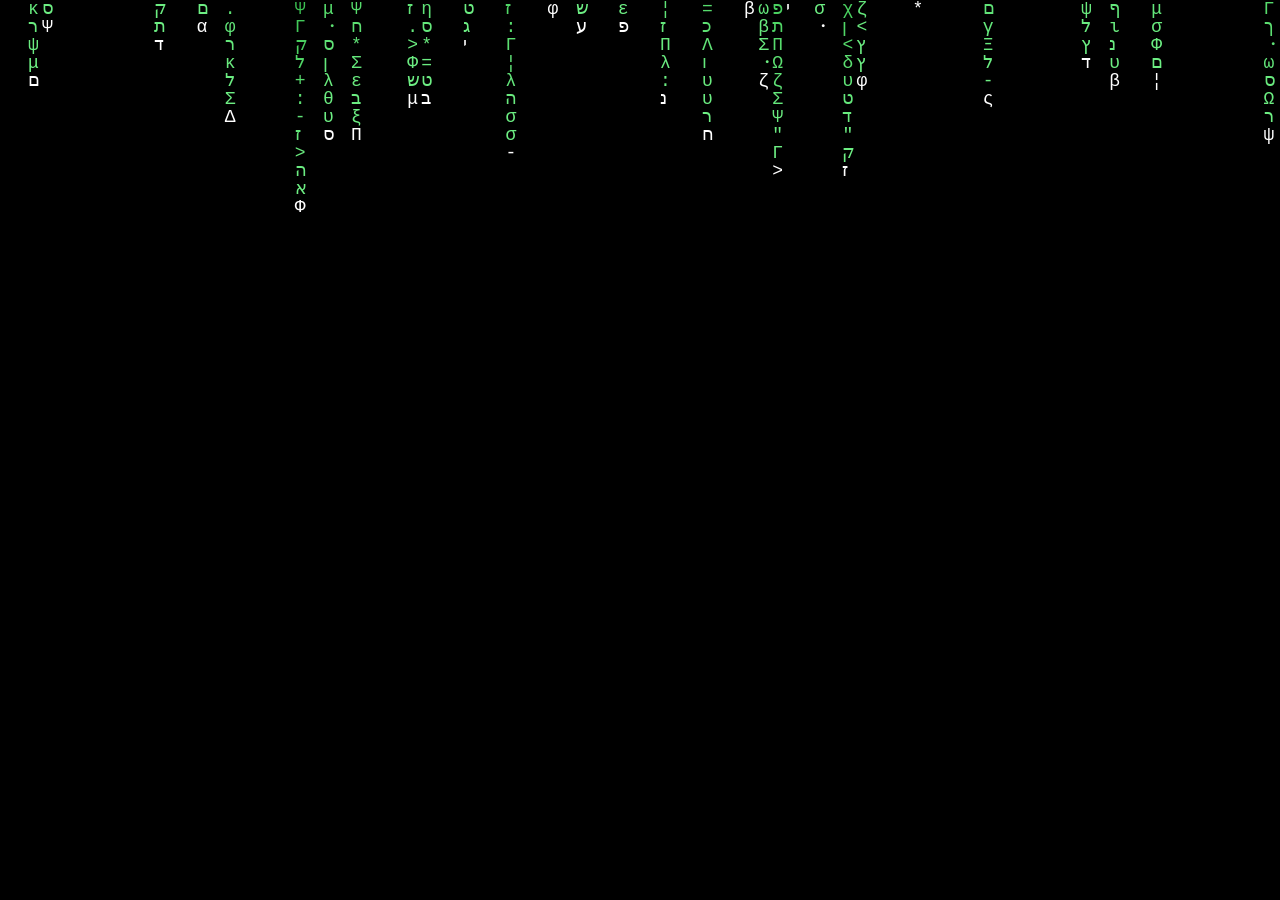
<file: matrix.html>
<!DOCTYPE html>
<html lang="en">
<head>
<meta charset="utf-8">
<meta name="viewport" content="width=device-width, initial-scale=1, viewport-fit=cover">
<title>Matrix Rain</title>
<link rel="icon" href="app-icons/app-icon-192.png" type="image/png">
<style>
  html, body {
    margin: 0;
    width: 100%;
    height: 100%;
    overflow: hidden;
    background: #000;
  }
  body {
    display: flex;
    align-items: center;
    justify-content: center;
  }
  canvas {
    display: block;
    width: 100vw;
    height: 100vh;
    background: #000;
    touch-action: none;
  }
</style>
</head>
<body>
<canvas id="screen"></canvas>

<script>
"use strict";

const canvas = document.getElementById("screen");
const ctx = canvas.getContext("2d");

// Half-width katakana + digits + a handful of symbols, in the spirit of the film.
// "アイウエオカキクケコサシスセソタチツテトナニヌネノハヒフヘホマミムメモヤユヨラリルレロワヲン" +
//  "0123456789" +
  const glyphSource =
  "αβΓγΔδεζηθικΛλμνΞξοΠπρΣσςτυΦφχΨψΩω" +
  "אבגדהוזחטיכךלמנסעפצקרשתםןףץ" +
  ":・.\"=*+-<>¦";

const fontSize = window.innerWidth < 600 ? 16 : 18;
const COL_SPACING = fontSize * 0.78;   // tighter than fontSize -> denser field
const TRAIL_CHAR_COUNT = 28;           // fixed visible characters per stream (25-30)
const CYCLE_RATE = 0.55;               // avg glyph re-rolls per second per lit cell

let cols, rows;
let glyphGrid = [];       // glyphGrid[col][row] -> character occupying that FIXED cell
let headRow = [];         // current (integer) head row per column - the grid position doesn't move, only which row is "lit" advances
let rowAccum = [];        // fractional accumulator driving stepped row advance
let baseRowsPerSec = [];  // baseline stepping speed per column, in rows/sec

// Ripples: expanding rings that travel outward from a tap point, radially,
// same shape as the wave disturbance in MV.html.
const ripples = [];
const RING_SPEED = 480;      // px/sec the ring expands
const RING_WIDTH = 75;       // thickness of the glowing ring band
const RIPPLE_LIFE = 2.4;     // seconds before a ripple is discarded
const RING_DECAY = 0.75;     // slower decay = ripple stays visible longer

function randomGlyph() {
  return glyphSource[(Math.random() * glyphSource.length) | 0];
}

function addRipple(x, y0) {
  ripples.push({ x, y: y0, born: performance.now() });
  if (ripples.length > 6) ripples.shift();
}

function ringInfluence(x, y, now) {
  let total = 0;
  for (const r of ripples) {
    const age = (now - r.born) / 1000;
    if (age < 0 || age > RIPPLE_LIFE) continue;

    const radius = age * RING_SPEED;
    const dist = Math.hypot(x - r.x, y - r.y);
    const ring = Math.exp(-Math.pow((dist - radius) / RING_WIDTH, 2));
    const fade = Math.exp(-age * RING_DECAY);

    total += ring * fade;
  }
  return total;
}

function newBaseSpeed() {
  // Same feel as before (px/sec), converted to rows/sec for the fixed grid.
  const pxPerSec = (90 + Math.random() * 160) * 0.75;
  return pxPerSec / fontSize;
}

function resize() {
  const dpr = Math.min(window.devicePixelRatio || 1, 2);
  canvas.width = innerWidth * dpr;
  canvas.height = innerHeight * dpr;
  canvas.style.width = innerWidth + "px";
  canvas.style.height = innerHeight + "px";

  ctx.setTransform(dpr, 0, 0, dpr, 0, 0);
  ctx.textBaseline = "top";
  ctx.font = `${fontSize}px "Courier New", monospace`;

  cols = Math.ceil(innerWidth / COL_SPACING) + 2;
  rows = Math.ceil(innerHeight / fontSize) + 2;

  glyphGrid = new Array(cols).fill(0).map(() =>
    new Array(rows).fill(0).map(() => randomGlyph())
  );
  headRow = new Array(cols).fill(0).map(() => -Math.random() * rows * 0.6);
  rowAccum = new Array(cols).fill(0);
  baseRowsPerSec = new Array(cols).fill(0).map(() => newBaseSpeed());

  ctx.fillStyle = "#000";
  ctx.fillRect(0, 0, innerWidth, innerHeight);
}

// ---- Pointer handling ----
// Tap => radial disruption. Long-press => fullscreen. No swipe/direction change.

let pressStartX = 0;
let pressStartY = 0;
let pressActive = false;
let pressMoved = false;
let longPressTimer = null;
let longPressTriggered = false;

canvas.addEventListener("pointerdown", (event) => {
  event.preventDefault();
  pressActive = true;
  pressMoved = false;
  longPressTriggered = false;
  pressStartX = event.clientX;
  pressStartY = event.clientY;

  canvas.setPointerCapture(event.pointerId);

  longPressTimer = setTimeout(async () => {
    if (!pressActive || pressMoved) return;

    longPressTriggered = true;

    if (!document.fullscreenElement) {
      try {
        await document.documentElement.requestFullscreen();
      } catch (err) {
        console.log("Fullscreen unavailable:", err);
      }
    }
  }, 700);
});

canvas.addEventListener("pointermove", (event) => {
  if (!pressActive) return;
  const dx = event.clientX - pressStartX;
  const dy = event.clientY - pressStartY;
  if (Math.hypot(dx, dy) > 20) {
    pressMoved = true;
  }
});

canvas.addEventListener("pointerup", (event) => {
  clearTimeout(longPressTimer);
  longPressTimer = null;

  if (pressActive && !pressMoved && !longPressTriggered) {
    addRipple(event.clientX, event.clientY);
  }

  pressActive = false;
});

canvas.addEventListener("pointercancel", () => {
  clearTimeout(longPressTimer);
  longPressTimer = null;
  longPressTriggered = false;
  pressActive = false;
});

// ---- Render loop ----

let lastTime = performance.now();

function draw(now) {
  const dt = Math.min((now - lastTime) / 1000, 0.05);
  lastTime = now;

  while (ripples.length && (now - ripples[0].born) / 1000 > RIPPLE_LIFE) {
    ripples.shift();
  }

  ctx.fillStyle = "#000";
  ctx.fillRect(0, 0, innerWidth, innerHeight);

  ctx.font = `${fontSize}px "Courier New", monospace`;

  for (let i = 0; i < cols; i++) {
    const x = i * COL_SPACING;
    const headY = headRow[i] * fontSize;

    // Ripple briefly speeds up which row is "lit" as it passes this column.
    const headInfluence = ripples.length ? ringInfluence(x, headY, now) : 0;
    const effectiveRowsPerSec = baseRowsPerSec[i] * (1 + headInfluence * 4.5);

    rowAccum[i] += effectiveRowsPerSec * dt;
    while (rowAccum[i] >= 1) {
      headRow[i] += 1;
      rowAccum[i] -= 1;
      // Grid position doesn't move - only WHICH row counts as "head" changes,
      // like the next bulb lighting up on a marquee sign.
    }

    if (headRow[i] - TRAIL_CHAR_COUNT > rows) {
      headRow[i] = -Math.random() * rows * 0.6;
      baseRowsPerSec[i] = newBaseSpeed();
    }

    const colGlyphs = glyphGrid[i];
    const headRowInt = Math.floor(headRow[i]);

    for (let k = 0; k < TRAIL_CHAR_COUNT; k++) {
      const rowIdx = headRowInt - k;
      if (rowIdx < 0 || rowIdx >= rows) continue;

      const charY = rowIdx * fontSize;

      // Slow, occasional re-roll of this cell's glyph while it's lit.
      if (Math.random() < dt * CYCLE_RATE) {
        colGlyphs[rowIdx] = randomGlyph();
      }

      const progress = k / TRAIL_CHAR_COUNT; // 0 at head, 1 at tail
      const fadeAlpha = Math.max(0, 1 - Math.pow(progress, 1.8));

      const influence = k === 0 ? headInfluence
        : (ripples.length ? ringInfluence(x, charY, now) : 0);

      if (k === 0) {
        // Only the leading (currently lit) character is pure white.
        ctx.fillStyle = "#ffffff";
      } else {
        const light = 30 + fadeAlpha * 42 + influence * 55;
        const hue = 130 + influence * 40;
        const alpha = Math.min(1, Math.max(fadeAlpha * 0.95, influence * 1.1));
        ctx.fillStyle = `hsla(${hue}, 95%, ${Math.min(light, 92)}%, ${alpha})`;
      }

      ctx.fillText(colGlyphs[rowIdx], x, charY);
    }
  }

  requestAnimationFrame(draw);
}

window.addEventListener("resize", resize);
resize();
requestAnimationFrame(draw);
</script>
</body>
</html>
</file>
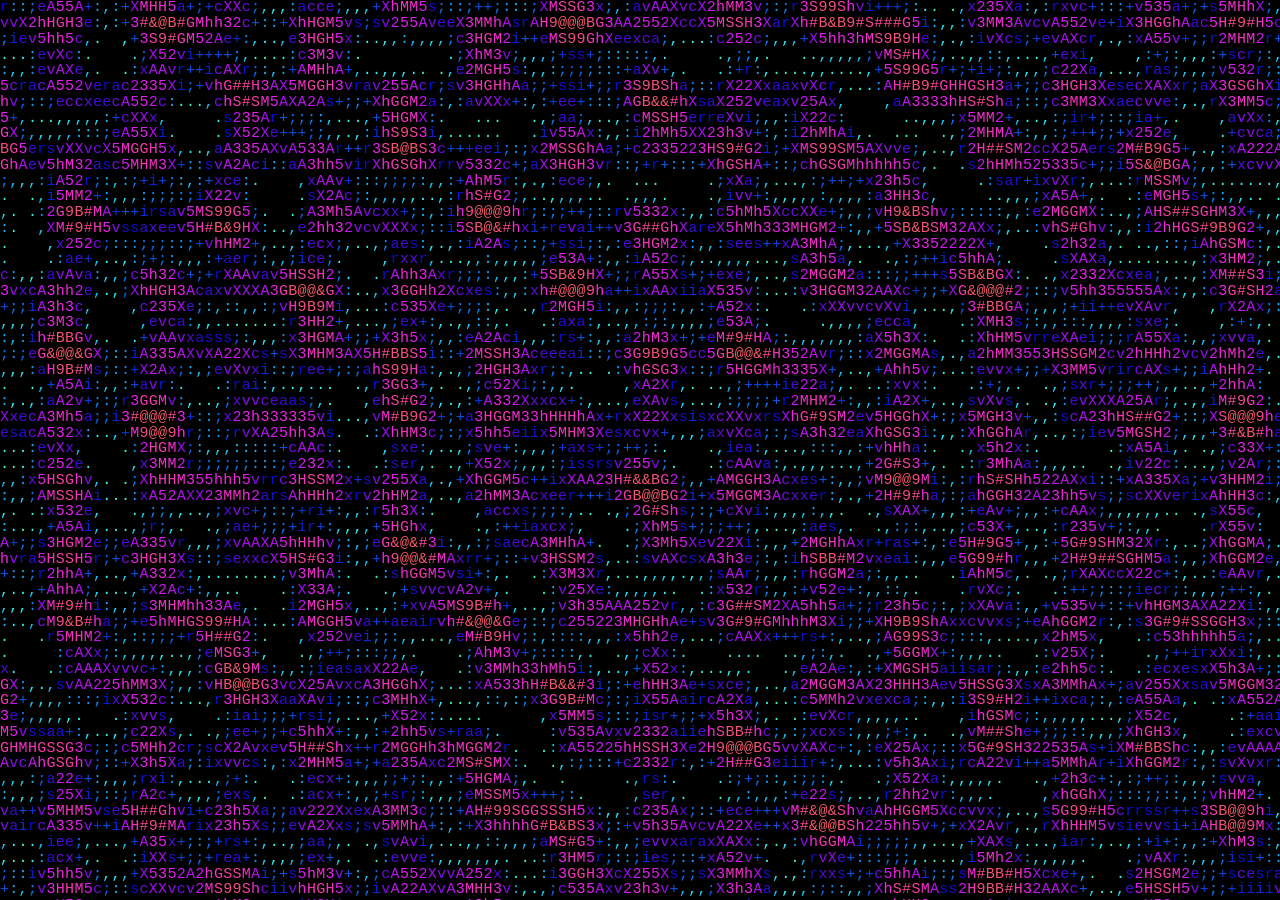
<file: MV.html>
<!DOCTYPE html>
<html lang="en">
<head>
<meta charset="utf-8">
<meta name="viewport" content="width=device-width, initial-scale=1, viewport-fit=cover">
<title>Metasyntactic Variable</title>
<style>
  html, body {
    margin: 0;
    width: 100%;
    height: 100%;
    overflow: hidden;
    background: #000;
  }
  body {
    display: flex;
    align-items: center;
    justify-content: center;
  }
  canvas {
    display: block;
    width: 100vw;
    height: 100vh;
    background: #000;
    touch-action: none;
  }
</style>
</head>
<body>
<canvas id="screen"></canvas>

<script>
"use strict";

const canvas = document.getElementById("screen");
const ctx = canvas.getContext("2d");

const chars = "     ...,,,::;;++irsaexcvXA253hMHGS#9B&@";
const fontSize = 15;
let cols, rows;
let cellW, cellH;
let startTime = performance.now();

// Wave velocity: +1 = left-to-right / top-to-bottom.
// -1 = right-to-left / bottom-to-top.
let directionX = -1;
let directionY = 0;

// Swipe tracking.
let swipeStartX = 0;
let swipeStartY = 0;
let swipeTracking = false;

const ripples = [];

function addRipple(x, y) {
  ripples.push({
    x,
    y,
    born: performance.now(),
    strength: 1
  });

  // Don't let hundreds of taps accumulate forever.
  if (ripples.length > 12) {
    ripples.shift();
  }
}

let longPressTimer = null;
let longPressTriggered = false;

canvas.addEventListener("pointerdown", (event) => {
  event.preventDefault();
  longPressTriggered = false;
  swipeTracking = true;
  swipeStartX = event.clientX;
  swipeStartY = event.clientY;

  // Capture the pointer so we continue receiving pointerup/cancel.
  canvas.setPointerCapture(event.pointerId);

  longPressTimer = setTimeout(async () => {
    // Only treat it as a long press if the finger hasn't moved.
    if (!swipeTracking) return;

    longPressTriggered = true;

    if (!document.fullscreenElement) {
      try {
        await document.documentElement.requestFullscreen();
      } catch (err) {
        console.log("Fullscreen unavailable:", err);
      }
    }
  }, 700);
});

canvas.addEventListener("pointermove", (event) => {
  if (!swipeTracking) return;

  const dx = event.clientX - swipeStartX;
  const dy = event.clientY - swipeStartY;

  // 40px threshold keeps ordinary taps from becoming swipes.
  if (Math.hypot(dx, dy) < 40) return;

  swipeTracking = false;
  clearTimeout(longPressTimer);
  longPressTimer = null;

  // Whichever axis has the larger movement determines the direction.
  if (Math.abs(dx) > Math.abs(dy)) {
    directionX = Math.sign(dx);
    directionY = 0;
  } else {
    directionX = 0;
    directionY = Math.sign(dy);
  }
});

canvas.addEventListener("pointerup", (event) => {
  clearTimeout(longPressTimer);
  longPressTimer = null;

  // A normal tap creates a ripple. A swipe does not.
  if (swipeTracking && !longPressTriggered) {
    addRipple(event.clientX, event.clientY);
  }

  swipeTracking = false;
});

canvas.addEventListener("pointercancel", () => {
  clearTimeout(longPressTimer);
  longPressTimer = null;
  longPressTriggered = false;
  swipeTracking = false;
});

function resize() {
  const dpr = Math.min(window.devicePixelRatio || 1, 2);
  canvas.width = innerWidth * dpr;
  canvas.height = innerHeight * dpr;
  canvas.style.width = innerWidth + "px";
  canvas.style.height = innerHeight + "px";

  ctx.setTransform(dpr, 0, 0, dpr, 0, 0);
  ctx.font = `${fontSize}px "Courier New", monospace`;
  ctx.textBaseline = "top";

  cellW = fontSize * 0.62;
  cellH = fontSize * 1.05;
  cols = Math.ceil(innerWidth / cellW) + 1;
  rows = Math.ceil(innerHeight / cellH) + 1;
}

function wave(x, y, t, rippleData) {
  let a =
      Math.sin(x * 0.075 - directionX * t * 1.25) +
      Math.sin(y * 0.095 - directionY * t * 0.90) +
      Math.sin(
        (x * (directionX || 1) + y * (directionY || 1)) * 0.045 +
        t * 0.70
      ) +
      Math.sin(Math.hypot(x - 700, y - 420) * 0.055 - t * 1.15);

  a /= 4;

  // Add disturbances created by taps.
  for (const data of rippleData) {
    const age = data.age;
	const distance = Math.hypot(x - data.ripple.x, y - data.ripple.y);

    // Ripple expands outward.
    const radius = data.radius;

    // Thin ring around the expanding wave.
    const ring = Math.exp(
      -Math.pow((distance - radius) / 45, 2)
    );

    // Ripple gradually fades.
    const fade = Math.exp(-age * 1.8);

    a += ring * fade * 0.9;
  }

  a = Math.sign(a) * Math.pow(Math.abs(a), 0.6);

  return Math.max(-1, Math.min(1, a));
}

function draw(now) {
  const t = (now - startTime) / 1000;
  
  const rippleData = ripples.map(ripple => ({
    ripple,
    age: (now - ripple.born) / 1000,
    radius: ((now - ripple.born) / 1000) * 500
  }));

  ctx.fillStyle = "#000";
  ctx.fillRect(0, 0, innerWidth, innerHeight);

  ctx.font = `${fontSize}px "Courier New", monospace`;

  for (let row = 0; row < rows; row++) {
    const y = row * cellH;

    for (let col = 0; col < cols; col++) {
      const x = col * cellW;

      let v = wave(x, y, t, rippleData);

      // Add a slow secondary distortion.
      v += 0.18 * Math.sin(
        x * 0.018 - y * 0.031 +
        (directionX * 0.7 + directionY * 0.7) * t * 0.55
      );
      v = Math.max(-1, Math.min(1, v));

      // Convert wave intensity into a character.
      const index = Math.floor((v + 1) * 0.5 * (chars.length - 1));
      const ch = chars[index];

      if (ch === " ") continue;

      // Color follows the wave phase.
      let hue = (190 + v * 110 + t * 22) % 360;
	  let light = 42 + Math.abs(v) * 24;

	  // Make recently-tapped areas glow.
	  for (const data of rippleData) {
	    const age = data.age;
	    const distance = Math.hypot(
	      x - data.ripple.x,
	      y - data.ripple.y
	    );

	    const hotspot =
	      Math.exp(-Math.pow(distance / 180, 2)) *
	      Math.exp(-age * 1.5);

	    light += hotspot * 35;
	    hue += hotspot * 80;
	  }

	  ctx.fillStyle = `hsl(${hue % 360}, 90%, ${Math.min(light, 90)}%)`;
      ctx.fillText(ch, x, y);
    }
  }

  requestAnimationFrame(draw);
}

window.addEventListener("resize", resize);
resize();
setTimeout(() => requestAnimationFrame(draw), 1000 / 30);

</script>
</body>
</html>
</file>
